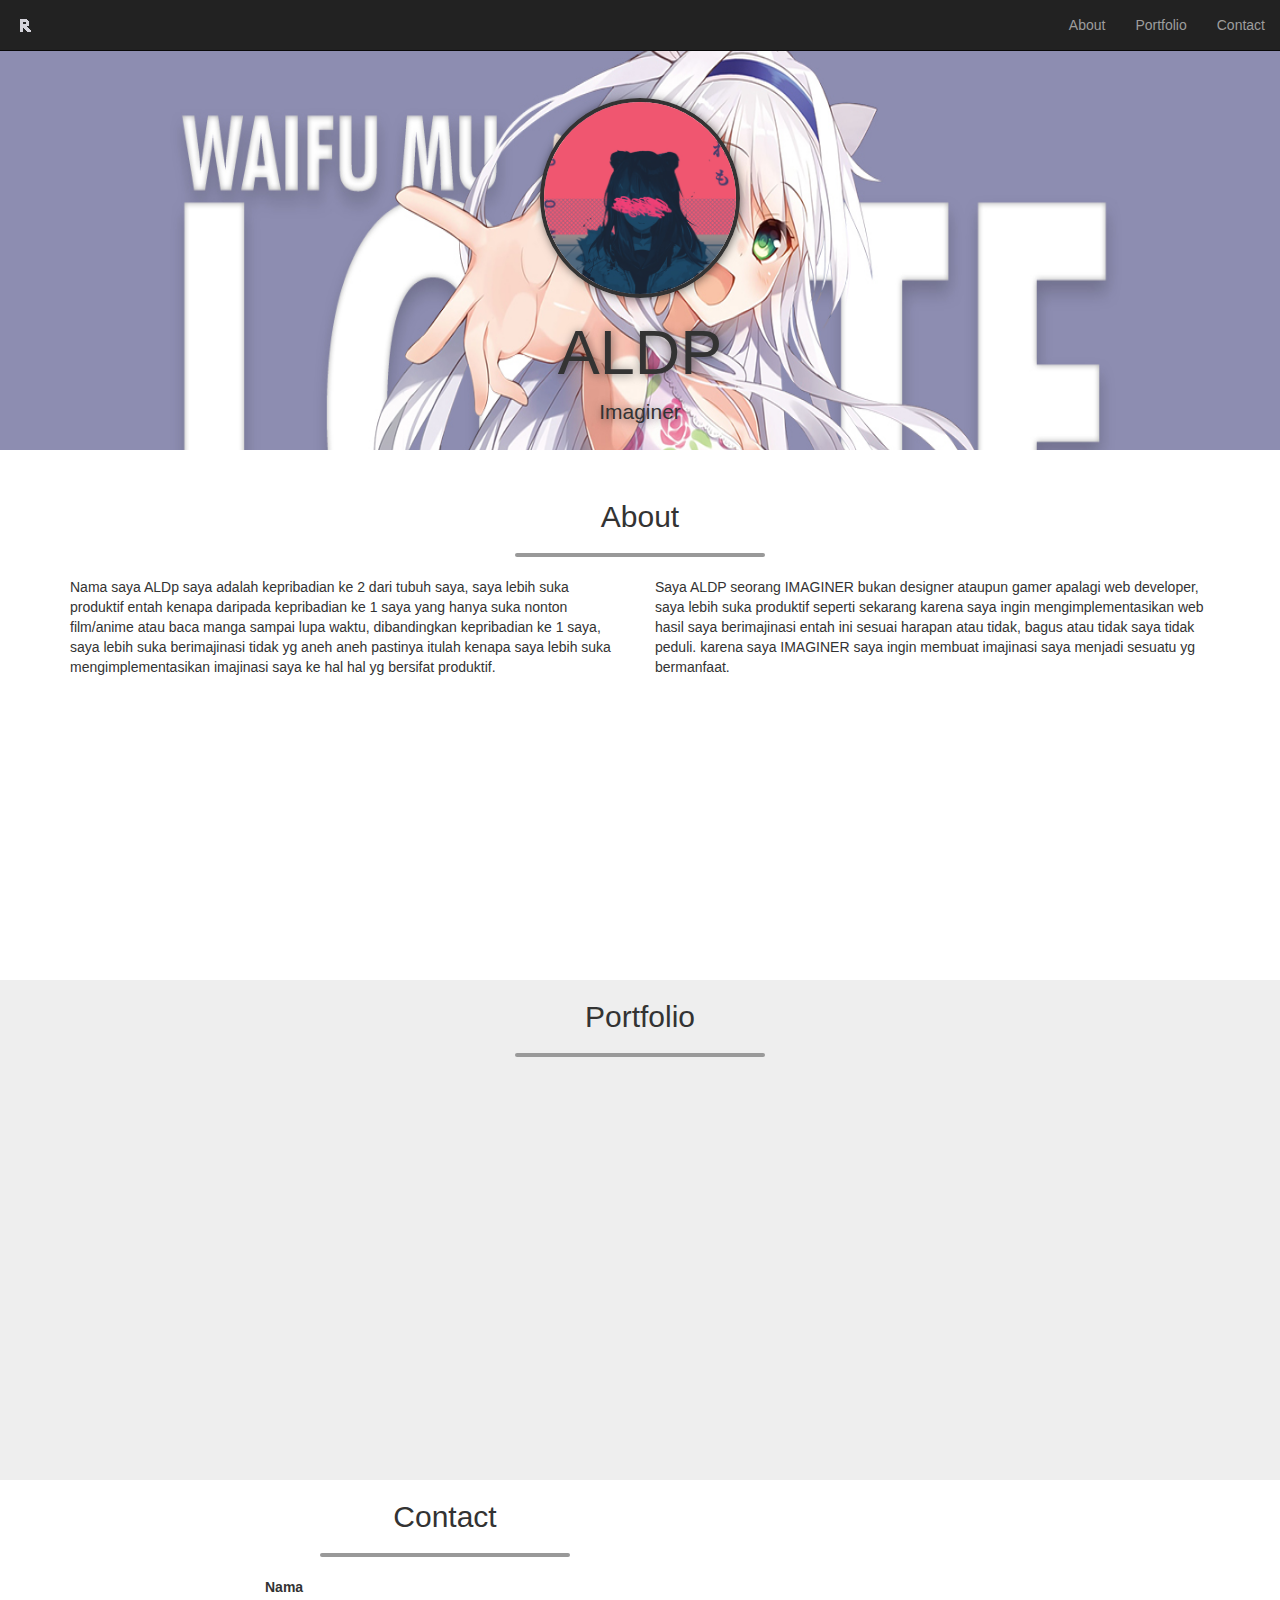
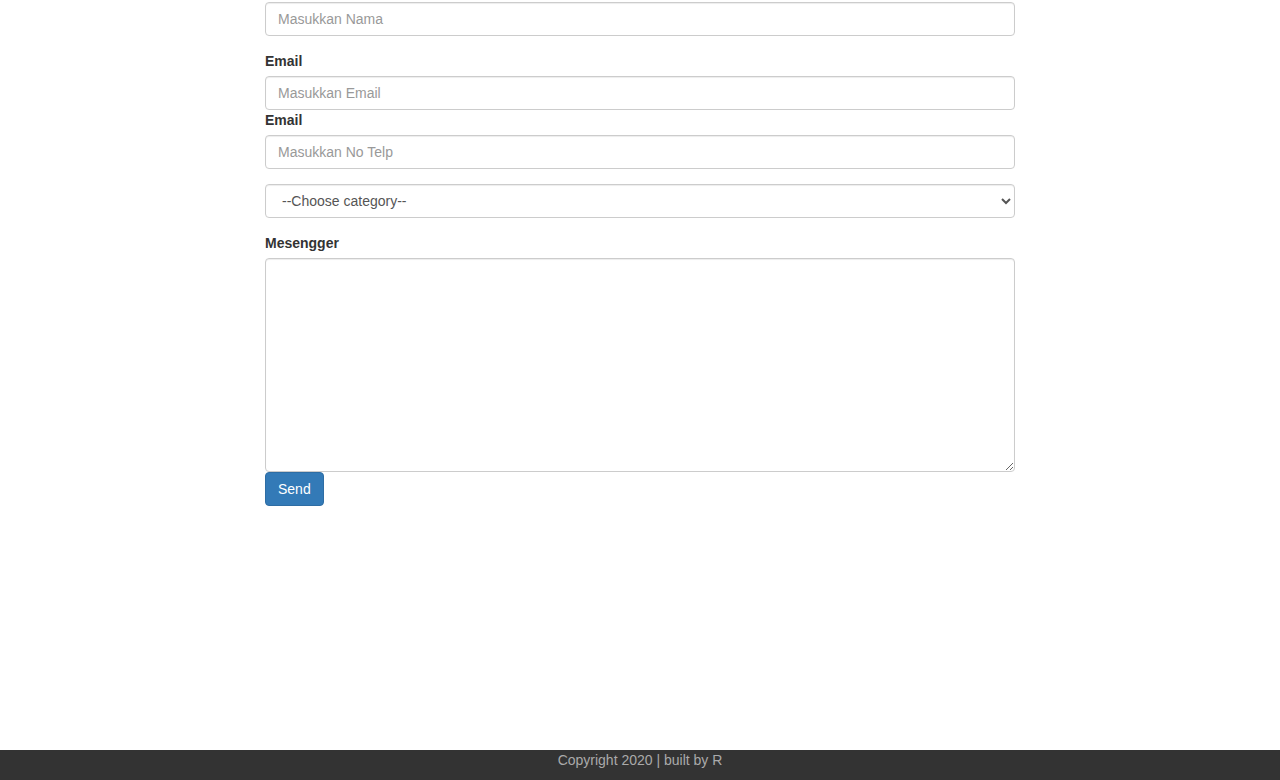
<file: index.html>
<!DOCTYPE html>
<html lang="en" id="home">
  <head>
    <meta charset="utf-8">
    <meta http-equiv="X-UA-Compatible" content="IE=edge">
    <meta name="viewport" content="width=device-width, initial-scale=1">
    <!-- The above 3 meta tags *must* come first in the head; any other head content must come *after* these tags -->
    <title>Ngoding</title>

    <!-- Bootstrap -->
    <link href="css/bootstrap.min.css" rel="stylesheet">
    <link rel="stylesheet" href="css/style.css">


    <!-- HTML5 shim and Respond.js for IE8 support of HTML5 elements and media queries -->
    <!-- WARNING: Respond.js doesn't work if you view the page via file:// -->
    <!--[if lt IE 9]>
      <script src="https://oss.maxcdn.com/html5shiv/3.7.3/html5shiv.min.js"></script>
      <script src="https://oss.maxcdn.com/respond/1.4.2/respond.min.js"></script>
    <![endif]-->
  </head>
  <body>


    <!-- navbar -->
    <nav class="navbar navbar-inverse navbar-fixed-top">
      <div class="container-fluid">
        <div class="navbar-header">
          <button type="button" class="navbar-toggle collapsed" data-toggle="collapse" data-target="#bs-example-navbar-collapse-1" aria-expanded="false">
        <span class="sr-only">Toggle navigation</span>
        <span class="icon-bar"></span>
        <span class="icon-bar"></span>
        <span class="icon-bar"></span>
      </button>
          <a href="#home" class="navbar-brand page-scroll"><img src="Img/navbar img/R.png"></a>
        </div>
         

         <div class="collapse navbar-collapse" id="bs-example-navbar-collapse-1">
        <ul class="nav navbar-nav navbar-right">
          <li><a href="#about" class="page-scroll">About</a></li>
          <li><a href="#portfolio" class="page-scroll">Portfolio</a></li>
          <li><a href="#contact" class="page-scroll">Contact</a></li>
        </ul>
       </div>
      </div>
    </nav>

   <!-- akhir navbar -->

    <!-- jumbotron -->
    
    <div class="jumbotron text-center">
      <img src="Img/yoasobi.jpg" class="img-circle">
      <h1> ALDP </h1>
        <p> Imaginer </p> 
    </div>
  
    <!-- akhir jumbotron -->

    <!-- about -->
    <section class="about" id="about">
      <div class="container">
        <div class="row">
          <div class="col-sm-12">
            <h2 class="text-center"> About </h2>
            <hr>
          </div>
        </div>

        <div class="row">
          <div class="col-sm-6">
            <p class="pkiri">Nama saya ALDp saya adalah kepribadian ke 2 dari tubuh saya, saya lebih suka produktif entah kenapa daripada kepribadian ke 1 saya yang hanya suka nonton film/anime atau baca manga sampai lupa waktu, dibandingkan kepribadian ke 1 saya, saya lebih suka berimajinasi tidak yg aneh aneh pastinya itulah kenapa saya lebih suka mengimplementasikan imajinasi saya ke hal hal yg bersifat produktif. </p>
          </div>
          <div class="col-sm-6">
            <p class="pkanan"> Saya ALDP seorang IMAGINER bukan designer ataupun gamer apalagi web developer, saya lebih suka produktif seperti sekarang karena saya ingin mengimplementasikan web hasil saya berimajinasi entah ini sesuai harapan atau tidak, bagus atau tidak saya tidak peduli. karena saya IMAGINER saya ingin membuat imajinasi saya menjadi sesuatu yg bermanfaat.  </p>
          </div>
        </div>
      </div>
      
    </section>
    <!-- akhir about -->

    <!-- portfolio -->
    <section class="portfolio" id="portfolio">
      <div class="container">
        <div class="row">
          <div class="col-sm-12">
            <h2 class="text-center">Portfolio</h2>
            <hr>
          </div>
        </div>


        <div class="row">
           <div class="col-sm-3">
            <a href="" class="thumbnail">
              <img src="Img/portfolio/4.jpg">
            </a> </div>
            <div class="col-sm-3">
            <a href="" class="thumbnail">
              <img src="Img/portfolio/2.jpg">
            </a> </div><div class="col-sm-3">
            <a href="" class="thumbnail">
              <img src="Img/portfolio/3.jpg">
            </a> </div>
            <div class="col-sm-3">
            <a href="" class="thumbnail">
              <img src="Img/portfolio/5.jpg">
            </a> </div>
            
            
           </div>
    </section>       
            
            
    <!-- akhir portfolio --> 

      <!-- contact  -->
      <section class="contact" id="contact">
        <div class="container">
          <div class="row">
            <div class="col-sm-8 text-center">
              <h2>Contact</h2>
              <hr>
            </div>
          </div>
          <div class="row">
           <div class="col-sm-8 col-sm-offset-2">
           <form>
             <div class="form-group">
               <label for="nama">Nama</label>
               <input type="text" name="nama" class="form-control" placeholder="Masukkan Nama">
             </div>
             <div class="form-group">
               <label for="Email">Email</label>
               <input type="Email" name="Email" class="form-control" placeholder="Masukkan Email">
               <div class="form-group">
               <label for="Telp">Email</label>
               <input type="tel" name="Telp" class="form-control" placeholder="Masukkan No Telp">
             </div>
           </div>
             <select class="form-control">
               <option>--Choose category--</option>
               <option>Web Design</option>
               <option>Logo Design</option>
             </select>
             <div class="form-group"></div>
             <label>Mesengger</label>
             <textarea class="form-control" rows="10"></textarea>
             <button type="submit" class="btn btn-primary">Send</button>
           </form>
          </div>
        </div>
      </section>
      <!-- akhir contact  -->
        
            

       
   <!-- footer -->
   <footer>
     <div class="container text-center">
       <div class="row">
         <div class="col-sm-12">
           <p>Copyright 2020 | built by R</p>
         </div>
       </div>
     </div>
   </footer>
   <!-- akhir footer -->




    <!-- jQuery (necessary for Bootstrap's JavaScript plugins) -->
    <script src="https://ajax.googleapis.com/ajax/libs/jquery/1.12.4/jquery.min.js"></script>
    <!-- Include all compiled plugins (below), or include individual files as needed -->
    <script src="js/bootstrap.min.js"></script>

    <script src="js/script.js"></script>
  </body>
</html>
</file>
<file: css/style.css>
html {
	position: relative;
	
}
body {
	margin-bottom: 100px;
	margin-top: 50px;
}
.jumbotron {
	height: 400px; 
	background-image: url('../LONTE.jpg');
	background-attachment: fixed;
	background-position: 0 -50px;
	color: #333;
	-webkit-background-size: 100% 100%;
    -moz-background-size: 100% 100%;
    -o-background-size: 100% 100%;
    background-size: 100% 100%;
    overflow: hidden;

}

.jumbotron img {
	width: 200px;
	border : 4px solid #333;
	box-shadow: 1px 1px 10px rgba(0,0,0,0.5);
}

.jumbotron h1, .jumbotron p {
	text-shadow: 1px 1px 10px rgba(0,0,0,0.5);
}

 hr {
	width: 250px;
	border-top: 4px solid #999;
	border-radius: 4px
}
section {
    min-height: 500px
}
.portfolio {
	background-color: #eee;


}

.pkiri, .pkanan {
	opacity: 0;
	transform: translate(-50px, 0) rotate(15deg);
	transition: 1s;
}

.pkanan {
	transform: translate(50px, 0) rotate(-15deg);
}

.pkiri.pmuncul, .pkanan.pmuncul{
	opacity: 1;
	transform: translate(0,0);
}

.portfolio .thumbnail{
	opacity: 0;
	transform: translate(0, -40px);
	transition: .5s;
}

.portfolio .thumbnail.muncul {
	opacity: 1;
	transform:  translate(0,0);
}
.contact {
	min-height: 800px;
}

footer {
	position: absolute;
	width: 100%;
	height: 30px;
	bottom: 0;
	background-color: #333;
	color: #aaa;


}

footer p {
	font-size: 1em;
	color: #aaa;
}
</file>
